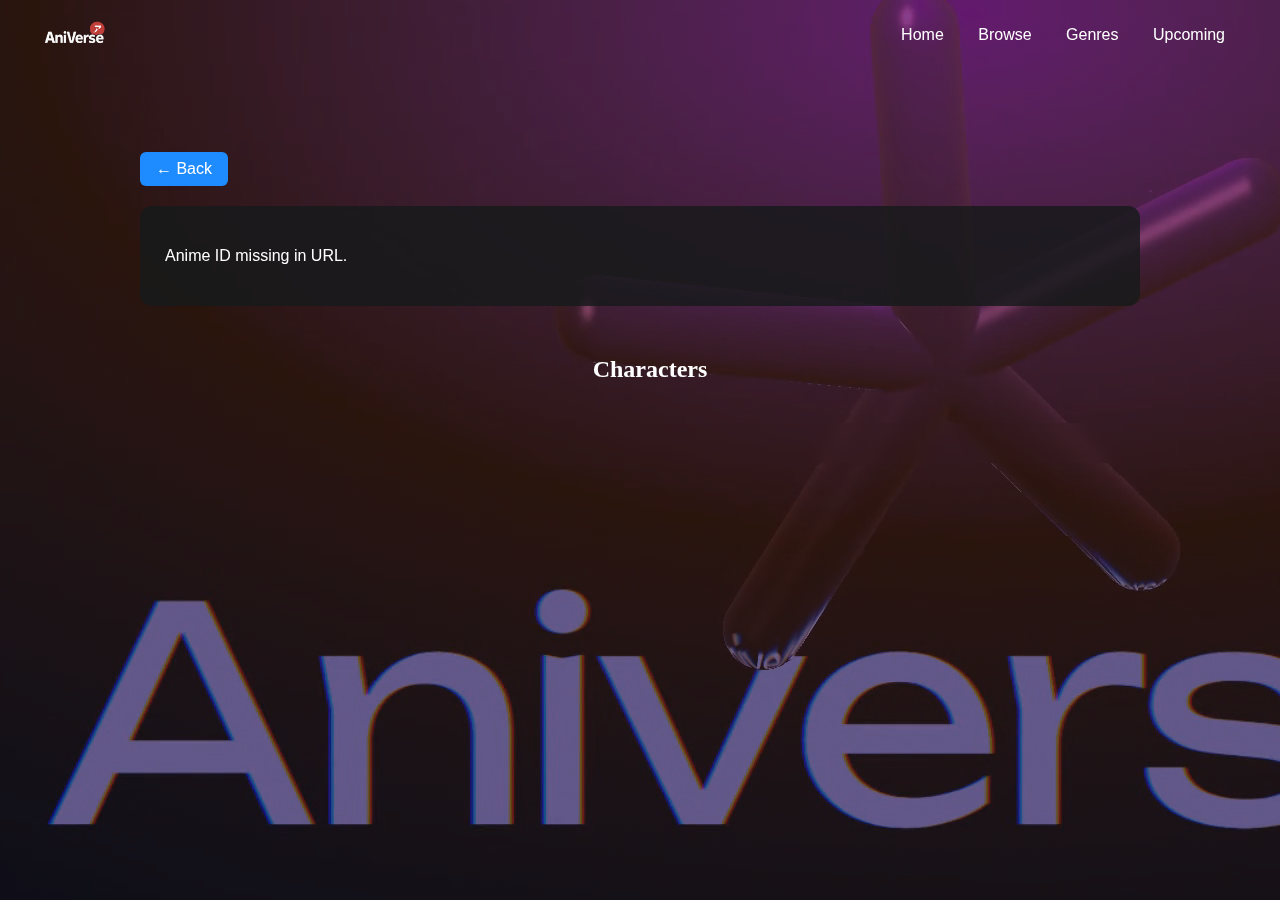
<file: anime-details.html>
<!DOCTYPE html>
<html lang="en">
<head>
  <meta charset="UTF-8" />
  <meta name="viewport" content="width=device-width, initial-scale=1.0"/>
  <title>Anime Details - AniVerse</title>
  <link rel="stylesheet" href="style.css" />
   <link rel="icon" href="favicon.ico" type="image/x-icon" />
  <script src="script.js" defer></script>

  <style>
    body {
      background: #0f0f17;
    }
    .detail-wrapper {
      max-width: 1000px;
      margin: 60px auto;
      padding: 20px;
    }
    .back-btn {
      display: inline-block;
      margin-bottom: 20px;
      background: #1e8cff;
      color: white;
      padding: 8px 16px;
      border-radius: 6px;
      text-decoration: none;
      font-weight: 500;
    }
    .detail-container {
      display: flex;
      gap: 30px;
      flex-wrap: wrap;
      background: rgba(24, 26, 27, 0.85);
      border-radius: 12px;
      padding: 25px;
    }
    .detail-poster {
      flex: 0 0 300px;
      border-radius: 10px;
      overflow: hidden;
    }
    .detail-poster img {
      width: 100%;
      display: block;
      border-radius: 10px;
    }
    .detail-info {
      flex: 1;
      min-width: 300px;
      color: #f0f0f5;
    }
    .detail-info h1 {
      margin-top: 0;
      font-size: 2rem;
    }
    .score {
      font-weight: bold;
      margin: 8px 0;
    }
    .genres {
      display: flex;
      gap: 8px;
      flex-wrap: wrap;
      margin: 8px 0 16px;
    }
    .genre-badge {
      background: #238636;
      padding: 6px 12px;
      border-radius: 999px;
      font-size: 0.75rem;
      display: inline-block;
      color: white;
    }
    .trailer {
      margin-top: 25px;
    }
    .trailer iframe {
      max-width: 100%;
      border-radius: 8px;
    }
    .meta {
      margin: 6px 0;
      font-size: 0.9rem;
    }
    .synopsis {
      margin-top: 15px;
      line-height: 1.4;
    }

    /* === Characters Grid === */
    .characters-list {
      display: grid;
      grid-template-columns: repeat(auto-fill, minmax(170px, 1fr));
      gap: 20px;
      margin-top: 20px;
    }
    .character-card {
      background: rgba(255, 255, 255, 0.07);
      border-radius: 12px;
      text-align: center;
      padding: 12px;
      color: #fff;
      transition: transform 0.2s ease, background 0.3s ease;
    }
    .character-card:hover {
      transform: translateY(-6px);
      background: rgba(255, 255, 255, 0.15);
    }
    .character-card img {
      width: 100%;
      height: 200px;
      object-fit: cover;
      border-radius: 10px;
    }
    .character-card h4 {
      margin: 10px 0 4px;
      font-size: 15px;
      font-weight: 600;
    }
    .character-card p {
      font-size: 13px;
      color: #bbb;
      margin: 2px 0;
    }
    /* Voice Actor Section */
    .voice-actor {
      margin-top: 10px;
      padding: 8px;
      background: rgba(0, 0, 0, 0.4);
      border-radius: 8px;
    }
    .voice-actor img {
      width: 70px;
      height: 70px;
      border-radius: 50%;
      object-fit: cover;
      margin-bottom: 6px;
    }
    .voice-actor p {
      font-size: 12px;
      color: #eee;
    }
    .watch-btn {
  display: inline-block;
  background: #238636;
  color: white;
  padding: 10px 20px;
  border-radius: 8px;
  margin-top: 20px;
  text-decoration: none;
  font-weight: bold;
}
.watch-btn:hover {
  background: #2ea043;
}

  </style>
</head>
<body>
  <header>
    <div class="logo">
      <a href="index.html"><img src="logo.png" alt="AniVerse Logo" style="max-height:70px;"/></a>
    </div>
    <nav>
      <a href="index.html">Home</a>
      <a href="browse.html">Browse</a>
      <a href="genre.html">Genres</a>
      <a href="upcoming.html">Upcoming</a>
    </nav>
  </header>

  <video autoplay muted loop id="bg-video">
    <source src="video.mp4" type="video/mp4" />
  </video>

  <main class="detail-wrapper">
    <a class="back-btn" href="index.html">← Back</a>
    <div id="anime-detail" class="detail-container">
      <!-- Populated by script.js -->
    </div>

    <h2 style="color:white; margin-top:30px; text-align:center;">Characters</h2>
    <div id="anime-characters" class="characters-list">
      <!-- Populated by script.js -->
    </div>
    
  </main>
</body>
</html>
</file>
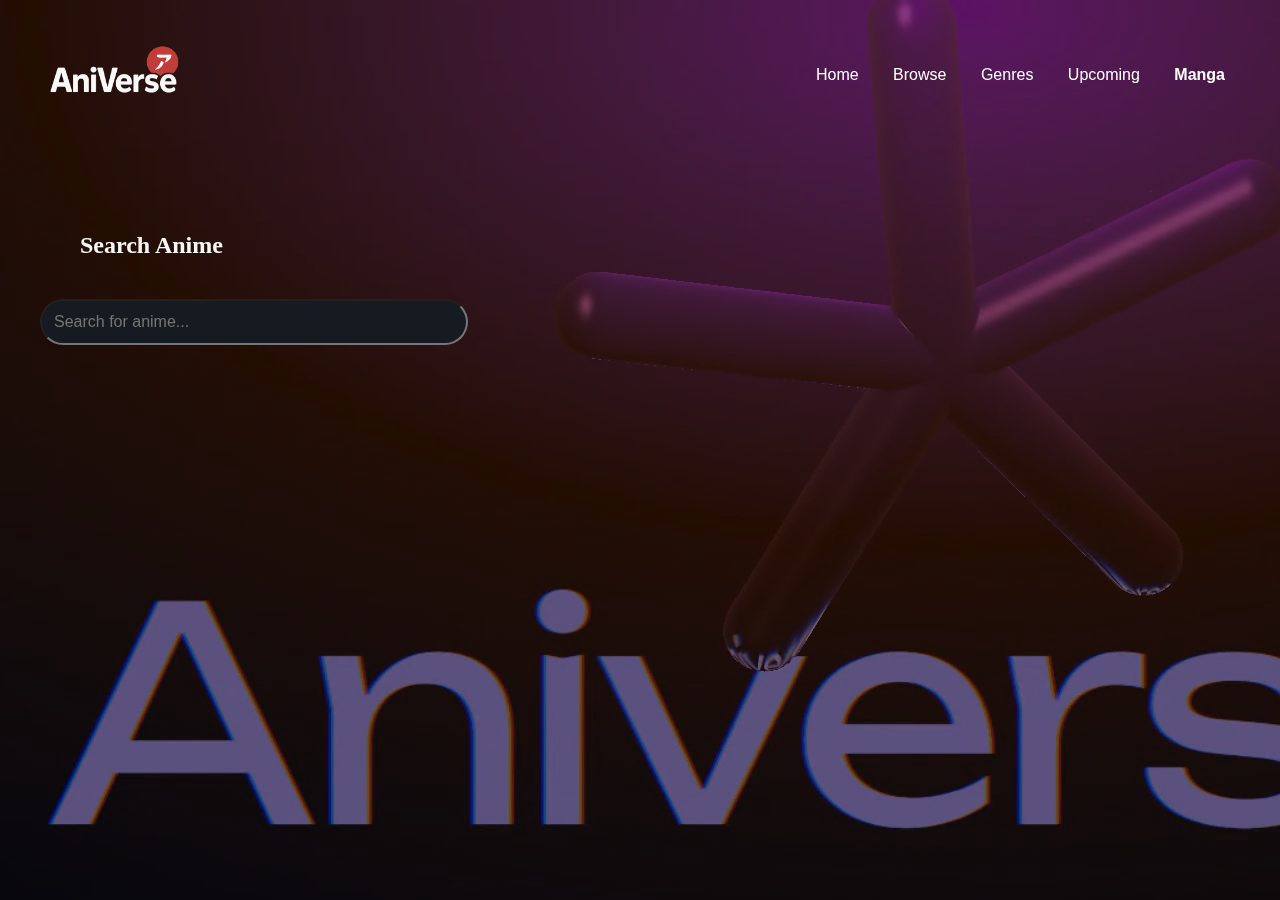
<file: browse.html>
<!DOCTYPE html>
<html lang="en">
<head>
  <meta charset="UTF-8">
  <title>Browse Anime - AniVerse</title>
  <link rel="stylesheet" href="style.css" />
</head>
<body>

   <video autoplay muted loop id="bg-video">
    <source src="video.mp4" type="video/mp4" />
  </video>

  <header>
      <div class="logo">
      <a href="/"><img src="logo.png" alt="AniVerse Logo" /></a>
    </div>
    <nav>
      <a href="index.html">Home</a>
      <a href="browse.html" class="btn">Browse</a>
      <a href="genre.html">Genres</a>
      <a href="upcoming.html">Upcoming</a>
      <a href="manga.html" style="font-weight:700;">Manga</a>

    </nav>
  </header>

  <main style="padding: 40px;">
    <h2>Search Anime</h2>
    <input type="text" id="searchBox" placeholder="Search for anime..." class="search-box" />
    <div id="anime-list" class="anime-grid"></div>
  </main>


  <script src="script.js"></script>
</body>
</html>
</file>
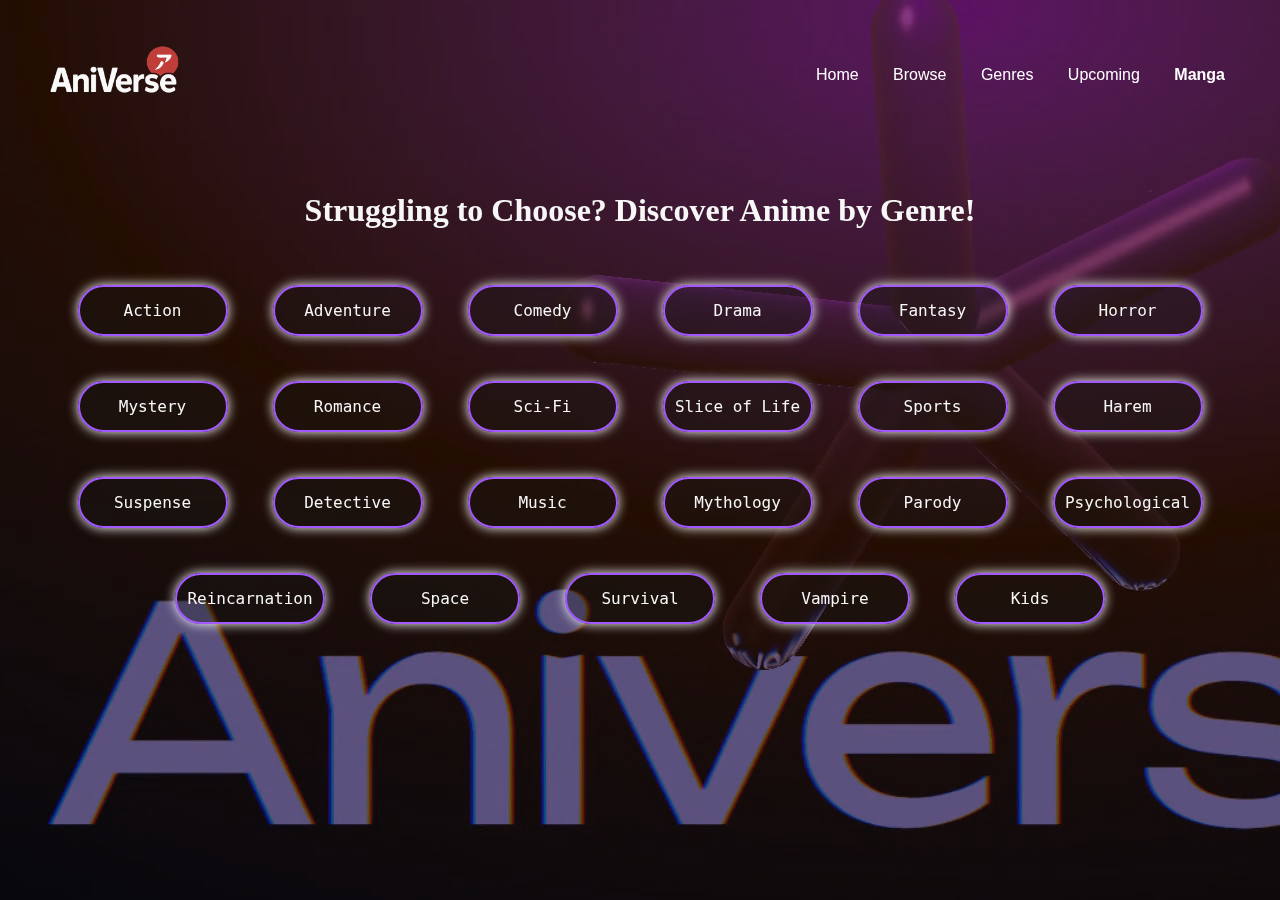
<file: genre.html>
<!DOCTYPE html>
<html lang="en">
<head>
  <meta charset="UTF-8">
  <title>Browse Genres - AniVerse</title>
  <link rel="stylesheet" href="style.css" />
   <link rel="icon" href="favicon.ico" type="image/x-icon" />
  <script src="script.js" defer></script>
</head>
<body>

  <!-- Background Video -->
  <video autoplay muted loop id="bg-video">
    <source src="video.mp4" type="video/mp4" />
  </video>

  <!-- Header -->
  <header>
    <div class="logo">
      <a href="/"><img src="logo.png" alt="AniVerse Logo" /></a>
    </div>
    <nav>
      <a href="index.html">Home</a>
      <a href="browse.html" class="btn">Browse</a>
      <a href="genre.html">Genres</a>
      <a href="upcoming.html">Upcoming</a>
      <a href="manga.html" style="font-weight:700;">Manga</a>
    </nav>
  </header>

  <!-- Genre Title -->
  <h1>Struggling to Choose? Discover Anime by Genre!</h1>

  <!-- Genre Buttons -->
  <section class="genre-list">
    <ul>
      <li><a href="#" onclick="event.preventDefault(); loadGenreAnime(1)">Action</a></li>
      <li><a href="#" onclick="event.preventDefault(); loadGenreAnime(2)">Adventure</a></li>
      <li><a href="#" onclick="event.preventDefault(); loadGenreAnime(4)">Comedy</a></li>
      <li><a href="#" onclick="event.preventDefault(); loadGenreAnime(8)">Drama</a></li>
      <li><a href="#" onclick="event.preventDefault(); loadGenreAnime(10)">Fantasy</a></li>
      <li><a href="#" onclick="event.preventDefault(); loadGenreAnime(14)">Horror</a></li>
      <li><a href="#" onclick="event.preventDefault(); loadGenreAnime(7)">Mystery</a></li>
      <li><a href="#" onclick="event.preventDefault(); loadGenreAnime(22)">Romance</a></li>
      <li><a href="#" onclick="event.preventDefault(); loadGenreAnime(24)">Sci-Fi</a></li>
      <li><a href="#" onclick="event.preventDefault(); loadGenreAnime(36)">Slice of Life</a></li>
      <li><a href="#" onclick="event.preventDefault(); loadGenreAnime(30)">Sports</a></li>
      <li><a href="#" onclick="event.preventDefault(); loadGenreAnime(35)">Harem</a></li>
      <li><a href="#" onclick="event.preventDefault(); loadGenreAnime(41)">Suspense</a></li>
      <li><a href="#" onclick="event.preventDefault(); loadGenreAnime(39)">Detective</a></li>
      <li><a href="#" onclick="event.preventDefault(); loadGenreAnime(19)">Music</a></li>
      <li><a href="#" onclick="event.preventDefault(); loadGenreAnime(6)">Mythology</a></li>
      <li><a href="#" onclick="event.preventDefault(); loadGenreAnime(20)">Parody</a></li>
      <li><a href="#" onclick="event.preventDefault(); loadGenreAnime(40)">Psychological</a></li>
      <li><a href="#" onclick="event.preventDefault(); loadGenreAnime(62)">Reincarnation</a></li>
      <li><a href="#" onclick="event.preventDefault(); loadGenreAnime(29)">Space</a></li>
      <li><a href="#" onclick="event.preventDefault(); loadGenreAnime(79)">Survival</a></li>
      <li><a href="#" onclick="event.preventDefault(); loadGenreAnime(32)">Vampire</a></li>
      <li><a href="#" onclick="event.preventDefault(); loadGenreAnime(15)">Kids</a></li>
    </ul>
  </section>

  <!-- Anime Results Container -->
  <section class="genre-results">
    <h2 id="genre-title"></h2>
    <div id="anime-genre-results" class="anime-grid"></div>
  </section>

</body>
</html>
</file>
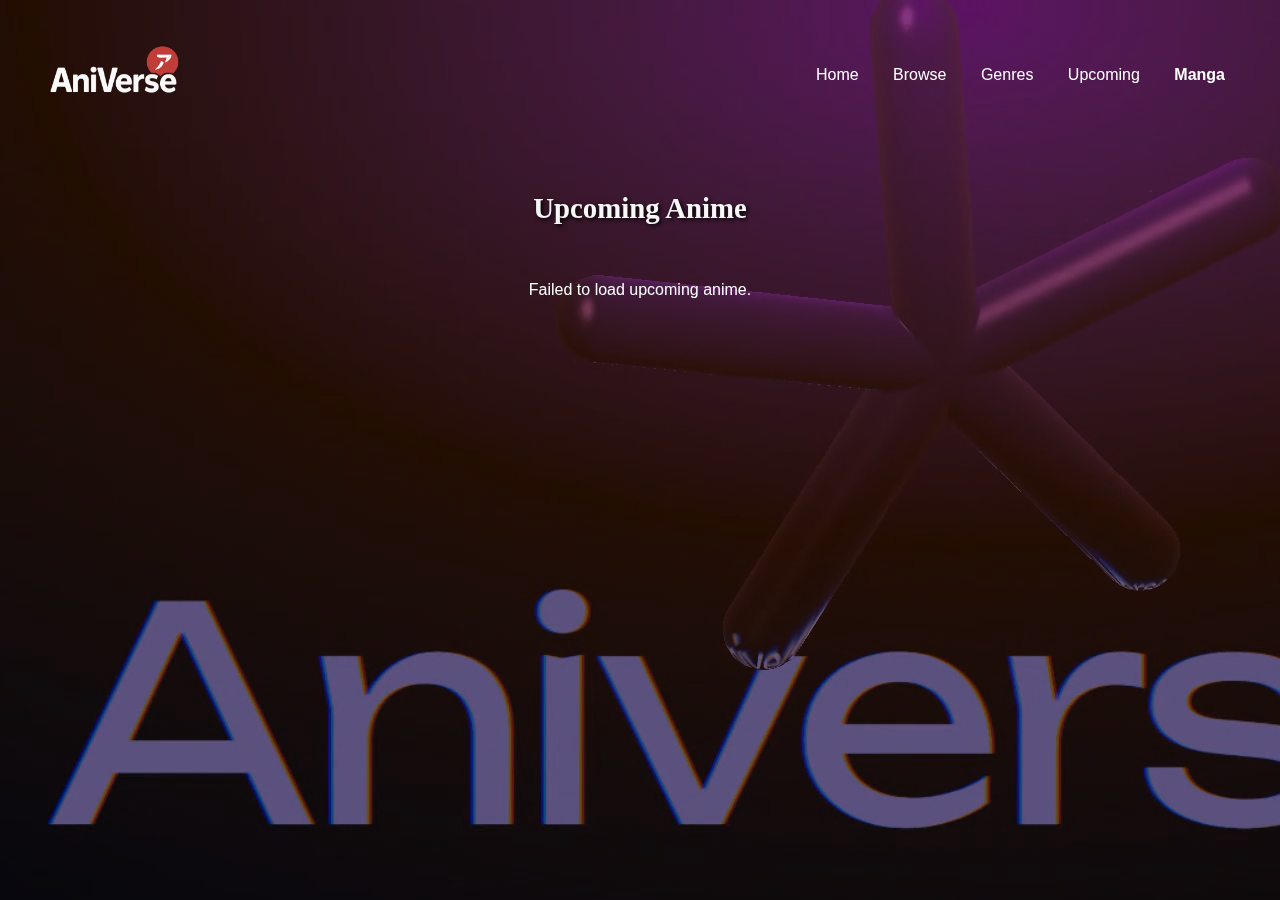
<file: upcoming.html>
<!DOCTYPE html>
<html lang="en">
<head>
  <meta charset="UTF-8" />
  <meta name="viewport" content="width=device-width, initial-scale=1.0" />
  <title>Upcoming Anime – AniVerse</title>
  <link rel="stylesheet" href="style.css" />
   <link rel="icon" href="favicon.ico" type="image/x-icon" />
  <script src="script.js" defer></script>
</head>
<body>

 <video autoplay muted loop id="bg-video">
    <source src="video.mp4" type="video/mp4" />
  </video>

  <header>
    <div class="logo">
      <a href="/"><img src="logo.png" alt="AniVerse Logo" /></a>
    </div>
    <nav>
       <a href="index.html">Home</a>
      <a href="browse.html" class="btn">Browse</a>
      <a href="genre.html">Genres</a>
      <a href="upcoming.html">Upcoming</a>
      <a href="manga.html" style="font-weight:700;">Manga</a>
    </nav>
  </header>

  <main>
    <section class="top-yearly">
      <h2>Upcoming Anime</h2>
      <div id="anime-upcoming" class="upcoming-scroll-grid"></div>
    </section>
  </main>


</body>
</html>
</file>
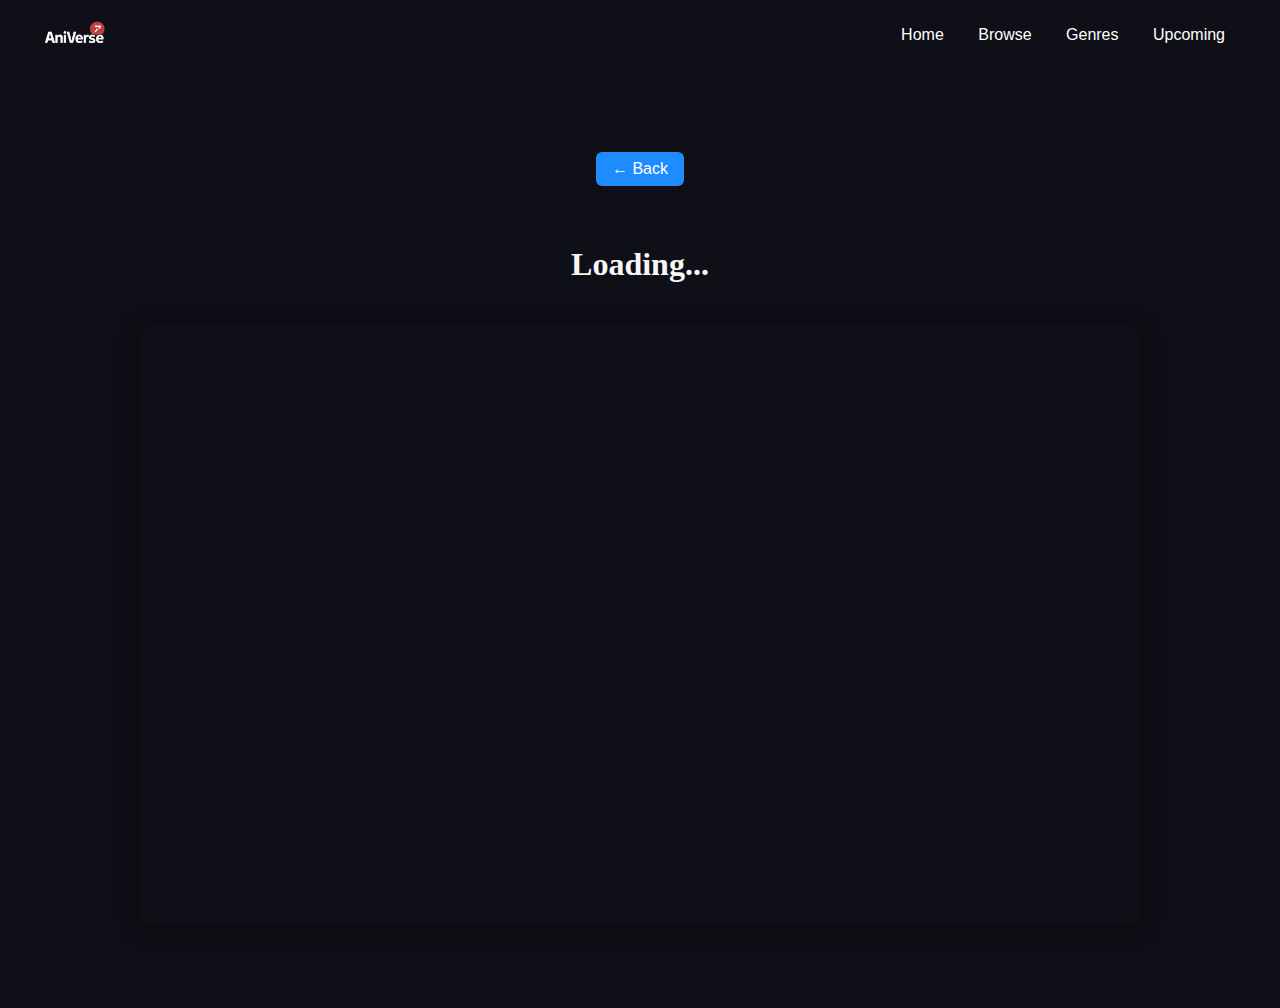
<file: watch.html>
<!DOCTYPE html>
<html lang="en">
<head>
  <meta charset="UTF-8">
  <meta name="viewport" content="width=device-width, initial-scale=1.0">
  <title>Watch Anime - AniVerse</title>
  <link rel="stylesheet" href="style.css">
   <link rel="icon" href="favicon.ico" type="image/x-icon" />
  <script src="script.js" defer></script>
  <style>
    body {
      background: #0f0f17;
      color: white;
      font-family: 'Segoe UI', sans-serif;
      margin: 0;
    }
    .watch-wrapper {
      max-width: 1000px;
      margin: 60px auto;
      padding: 20px;
      text-align: center;
    }
    iframe {
      width: 100%;
      height: 600px;
      border-radius: 12px;
      border: none;
      box-shadow: 0 4px 24px rgba(0,0,0,0.4);
    }
    .back-btn {
      display: inline-block;
      margin-bottom: 20px;
      background: #1e8cff;
      color: white;
      padding: 8px 16px;
      border-radius: 6px;
      text-decoration: none;
      font-weight: 500;
    }
  </style>
</head>
<body>

  <header>
    <div class="logo">
      <a href="index.html"><img src="logo.png" alt="AniVerse Logo" style="max-height:70px;"/></a>
    </div>
    <nav>
      <a href="index.html">Home</a>
      <a href="browse.html">Browse</a>
      <a href="genre.html">Genres</a>
      <a href="upcoming.html">Upcoming</a>
    </nav>
  </header>

  <main class="watch-wrapper">
    <a class="back-btn" href="index.html">← Back</a>
    <h1 id="watch-title">Loading...</h1>
    <iframe id="anime-player" allowfullscreen></iframe>
  </main>

</body>
</html>
</file>
<file: style.css>
body {
    margin: 0;
    font-family: 'Segoe UI', sans-serif;
   background-color: #000000;
    color: white;
}

header {
    display: flex;
    justify-content: space-between;
    align-items: center;
    padding: 2px 40px;
    padding-top: 0px;
}

.logo img {
    max-height: 150px;
    vertical-align: middle;
    margin-right: 10px;
    padding: 0px;
    border-radius: 10px;

}

.logo{
    font-size: 1.5rem;
    font-weight: bold;
    color: rgb(255, 255, 255);
}

nav a {
    color: white;
    text-decoration: none;
    margin: 0 15px;
}

nav a:hover {
  color: #58a6ff;
}

.hero{
    display:flex;
    align-items: center;
    padding: 40px;
    gap: 30px;
}

.banner-img {
  width: 1010px;
  height: 350px;
  border-radius: 80px;
}

.hero-text h1 {
  font-size: 2rem;
  margin-left: 0px;
  font-family: 'Segoe UI', sans-serif;
  display: flex;
  justify-content: flex-start;
  align-items: flex-start;

}

.hero-text .desc {
  margin-top: 10px;
  font-size: 1rem;
  color: #c9d1d9;
}

button {
  margin-top: 15px;
  padding: 10px 20px;
  background-color: #238636;
  color: white;
  border: none;
  border-radius: 8px;
  cursor: pointer;
  font-size: 1rem;
  margin: 2rem;
}


.top-yearly h2 {
  font-size: 1.5rem;
  margin-bottom: 20px;
  display: flex;
  align-items: center;
  justify-content: center;
}


.year-scroll-grid{
  flex-wrap: wrap;
  display: flex;
  align-items: center;
  justify-content: center;
  -webkit-backdrop-filter: blur(10px);
  backdrop-filter: blur(10px);
}

button:hover {
  background-color: #2ea043;
}

.anime-grid {
  display: flex;
  flex-wrap: wrap;
  gap: 20px;
  -webkit-backdrop-filter: blur(6px);
  backdrop-filter: blur(6px);
}

.anime-card {
  border-radius: 10px;
  padding: 1px;
  width: 200px;
  color: white;
  background-color: transparent;
}

.anime-card img {
  width: 100%;
  border-radius: 5px;
}

.search-box {
  width: 100%;
  max-width: 400px;
  padding: 12px;
  font-size: 16px;
  margin-bottom: 20px;
  border-radius: 50px;
  outline: black;
  background-color: #161b22;
  color: white;
  display: flex;
  align-items: center;
  justify-content: center;
}

.year-scroll-grid {
  display: flex;
  flex-direction: row;
  gap: 15px;
  overflow-x: auto;
  padding-bottom: 10px;
  scroll-snap-type: x mandatory;
  padding: 10px;
  
}

.year-scroll-grid::-webkit-scrollbar {
  height: 6px;
  padding: 10px;
}

.year-scroll-grid::-webkit-scrollbar-thumb {
  background-color: #444;
  border-radius: 4px;
}

.anime-card {
  min-width: 200px;
  flex-shrink: 0;
  scroll-snap-align: start;
  padding: 5px;
  padding-left: 5px;

}

.year-buttons {
  display: flex;
  gap: 10px;
  margin-bottom: 20px;
  padding-left: 8px;
  
}

#bg-video {
  position: fixed;
  top: 0;
  left: 0;
  min-width: 100vw;
  min-height: 100vh;
  width: auto;
  height: auto;
  z-index: -1;
  object-fit: cover;
  opacity: 0.5; 
}


.search-year-container {
  display: flex;
  align-items: center;
  gap: 10px;
  justify-content: center;
  margin-bottom: 20px;
  color: white;
  padding: 10px 20px;
  
}

.search-year-container button {
  background-color: #1ec940;
  color: rgb(255, 255, 255);
  border: none;
  border-radius: 8px;
  cursor: pointer;
  font-size: 1rem;
  padding: 10px 20px;
  display: flex;
  align-items: center;
  
}


h1{
    text-align: center;
    margin-top: 20px;
    display: flex;
    justify-content: center;
    align-items: center;
    font-size: 2rem;
    color: #f7f7f7;
    font-family:cursive;
    padding: 20px;
}


h2{
  text-align: left;
  margin-top: 20px;
  font-size: 1.5rem;
  color: #f7f7f7;
  font-family:cursive;
  padding: 20px;
  padding-left: 40px;
}

ul {
  list-style-type: none;
  padding: 5px;
  align-items: center;
  text-align: center;
  display: flex;
  justify-content: center;
  flex-wrap: wrap;
  gap: 25px;
  color: #f7f7f7;
}

ul a {
  text-decoration: none;
  color: #f7f7f7;
  padding: 14px 0;
  background-color: rgba(24, 26, 27, 0.3); 
  border-radius: 50px;
  transition: background-color 0.3s ease, color 0.3s, border-color 0.3s;
  gap: 10px;
  font-family:monospace;
  border: 2px solid #a259ff;
  text-align: center;
  box-sizing: border-box;
  width:150px;
  display: block;
  box-shadow: #ffffff 0px 0px 12px;
}

ul a:hover {
  background-color: #58a6ff;
  color: #fff;
  border-color: #58a6ff;
}

ul li {
  margin: 5px;
  padding: 5px;
  font-size: 1.0rem;
}

.upcoming-scroll-grid{
  display: flex;
  justify-content: center;
  align-items: center;
  flex-wrap: wrap;
  gap: 20px;
}

.top-yearly h2{
  font-size: 1.8rem;
  margin-bottom: 20px;
  display: flex;  
  align-items: center;
  justify-content: center;
  color: #f7f7f7;
  font-family: cursive;
  padding: 20px;
  text-align: center;
  text-shadow: 2px 2px 4px rgba(0, 0, 0, 10);
}


.genre-results h2 {
  padding: 20px 20px 0;
  font-size: 1.5rem;
}

#genre-title {
  text-align: center;
  font-size: 2rem;
  margin-top: 20px;
  color: #f7f7f7;
  font-family: cursive;
}

#anime-genre-results{
  display: flex;
  flex-wrap: wrap;
  gap: 20px;
  justify-content: center;
  align-items: center;
}

.anime-slider {
  position: relative;
  width: 100%;
  max-width: 1200px;
  height: 45vw; 
  max-height: 400px;
  overflow: hidden;
  margin: 40px auto;
  border-radius: 20px;
  box-shadow: 0 4px 24px rgba(0,0,0,0.3);
}

.slider-wrapper {
  display: flex;
  width: 500%; 
  height: 100%;
  animation: slideAnime 20s infinite;
  animation-timing-function: ease-in-out;
}

.slide {
  position: relative;
  flex: 0 0 100%; 
  height: 100%;
}

.slide img {
  height: 100%;
  object-fit: cover;
  border-radius: 20px;
}

.caption {
  position: absolute;
  bottom: 20px;
  left: 20px;
  color: white;
  font-size: 1.2rem;
  background: rgba(0, 0, 0, 0.6);
  padding: 8px 16px;
  border-radius: 8px;
  font-family: cursive;
}


@keyframes slideAnime {
  0%   { transform: translateX(0%); }
  16%  { transform: translateX(0%); }
  20%  { transform: translateX(-100%); }
  36%  { transform: translateX(-100%); }
  40%  { transform: translateX(-200%); }
  56%  { transform: translateX(-200%); }
  60%  { transform: translateX(-300%); }
  76%  { transform: translateX(-300%); }
  80%  { transform: translateX(-400%); }
  96%  { transform: translateX(-400%); }
  100% { transform: translateX(0%); }
}

/* ✅ Responsive font sizing */
@media (max-width: 768px) {
  .caption {
    font-size: 1rem;
    bottom: 10px;
    left: 10px;
    padding: 6px 12px;
  }
}


.anime-card a {
  color: white;
  text-decoration: none;
}


.anime-card p {
  color: white;
}

.anime-card h3, 
.anime-card h4 {
  color: white;
}

#manga-list{
  display: flex;
  align-items: center;
  justify-content: center;
  flex-wrap: wrap;
  gap: 30px;
 
  border-radius: 0%;
  padding: 20px;
}

#anime-characters{
  display: flex;
  align-items: center;
  justify-content: center;
  flex-wrap: wrap;
  gap: 20px;
  -webkit-backdrop-filter: blur(8px);
  backdrop-filter: blur(8px);
  border-radius: 0%;
  padding: 20px;
}

.search-box-Manga {
  display: block;
  margin: 0 auto;
  margin-top: 20px;
  margin-bottom: 30px;
  padding: 12px 24px;
  font-size: 1.2rem;
  border-radius: 30px;
  background: rgba(24,26,27,0.3);
  color: #fff;
  border: 2px solid #a259ff;
  width: 60%;
  max-width: 500px;
  box-sizing: border-box;
  text-align: left;
}
</file>
